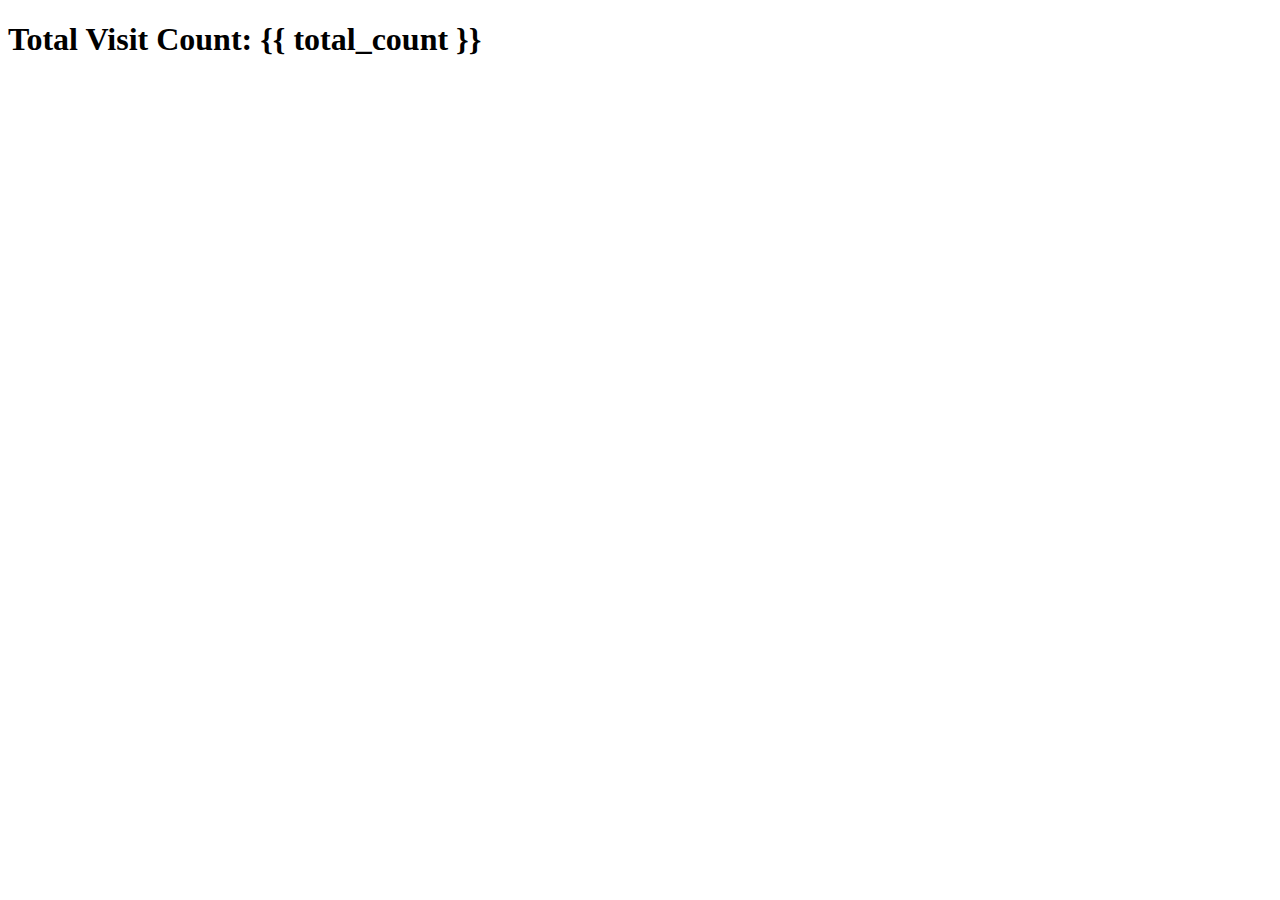
<file: Rose-disease-detection/templates/page.html>
<!DOCTYPE html>
<html lang="en">
<head>
    <meta charset="UTF-8">
    <meta name="viewport" content="width=device-width, initial-scale=1.0">
    <title>Buttons Count</title>
</head>
<body>
    <h1>Total Visit Count: {{ total_count }}</h1>
</body>
</html>
</file>
